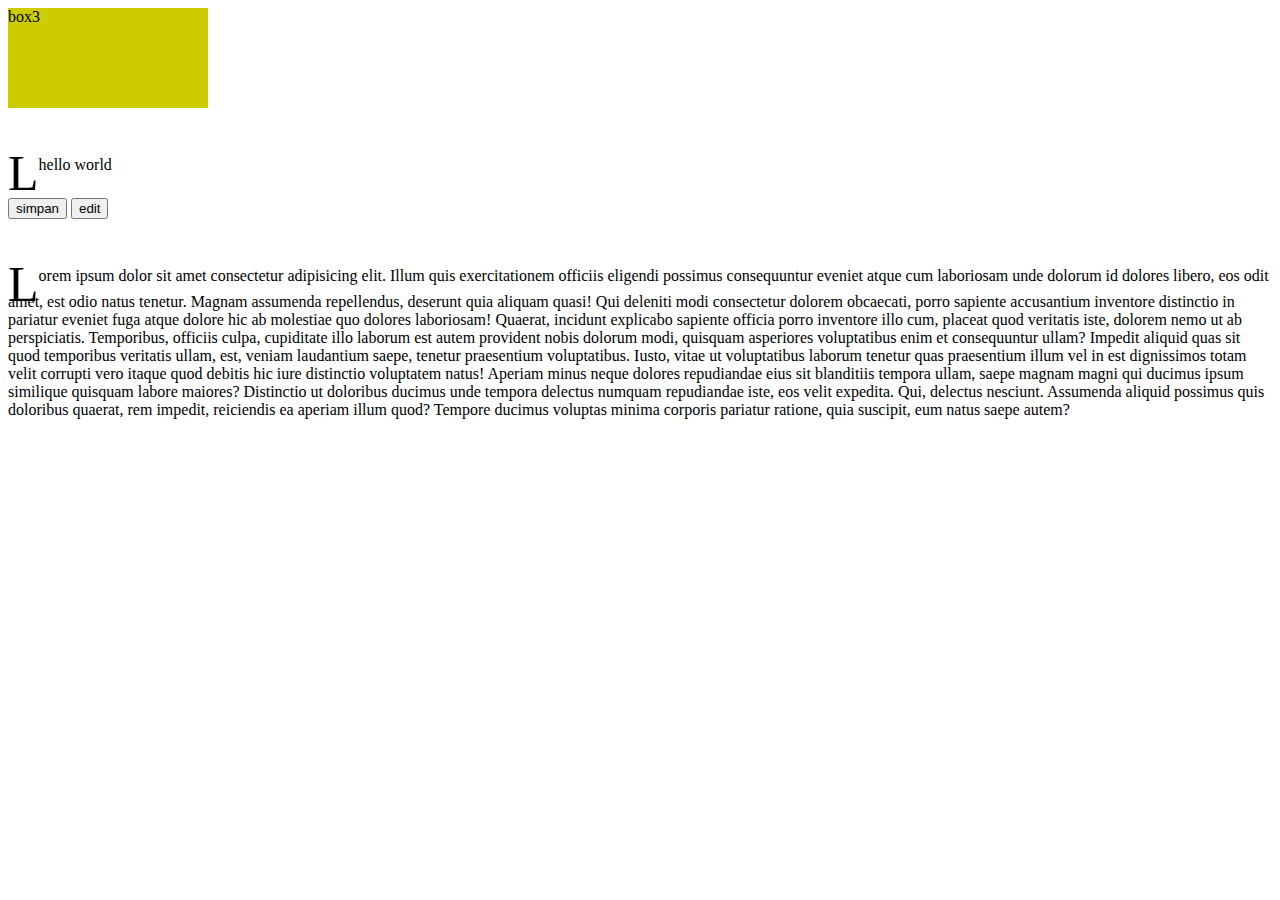
<file: index.html>
<!DOCTYPE html>
<html lang="en">
<head>
  <meta charset="UTF-8">
  <meta http-equiv="X-UA-Compatible" content="IE=edge">
  <meta name="viewport" content="width=device-width, initial-scale=1.0">
  <title>belajar pertama css</title>
  <link rel="stylesheet" href="./style.css">
  <style>

  </style>
</head>
<body>
  <!-- <div class="box">
    box 1
  </div>
  <div class="box2">
    box 2
  </div> -->
  <div id="box3">
    box3
  </div>
  <p>hello world</p>
  <button>simpan</button>
  <button>edit</button>
  <p>orem ipsum dolor sit amet consectetur adipisicing elit. Illum quis exercitationem officiis eligendi possimus consequuntur eveniet atque cum laboriosam unde dolorum id dolores libero, eos odit amet, est odio natus tenetur. Magnam assumenda repellendus, deserunt quia aliquam quasi! Qui deleniti modi consectetur dolorem obcaecati, porro sapiente accusantium inventore distinctio in pariatur eveniet fuga atque dolore hic ab molestiae quo dolores laboriosam! Quaerat, incidunt explicabo sapiente officia porro inventore illo cum, placeat quod veritatis iste, dolorem nemo ut ab perspiciatis. Temporibus, officiis culpa, cupiditate illo laborum est autem provident nobis dolorum modi, quisquam asperiores voluptatibus enim et consequuntur ullam? Impedit aliquid quas sit quod temporibus veritatis ullam, est, veniam laudantium saepe, tenetur praesentium voluptatibus. Iusto, vitae ut voluptatibus laborum tenetur quas praesentium illum vel in est dignissimos totam velit corrupti vero itaque quod debitis hic iure distinctio voluptatem natus! Aperiam minus neque dolores repudiandae eius sit blanditiis tempora ullam, saepe magnam magni qui ducimus ipsum similique quisquam labore maiores? Distinctio ut doloribus ducimus unde tempora delectus numquam repudiandae iste, eos velit expedita. Qui, delectus nesciunt. Assumenda aliquid possimus quis doloribus quaerat, rem impedit, reiciendis ea aperiam illum quod? Tempore ducimus voluptas minima corporis pariatur ratione, quia suscipit, eum natus saepe autem?</p>
</body>
</html>
</file>
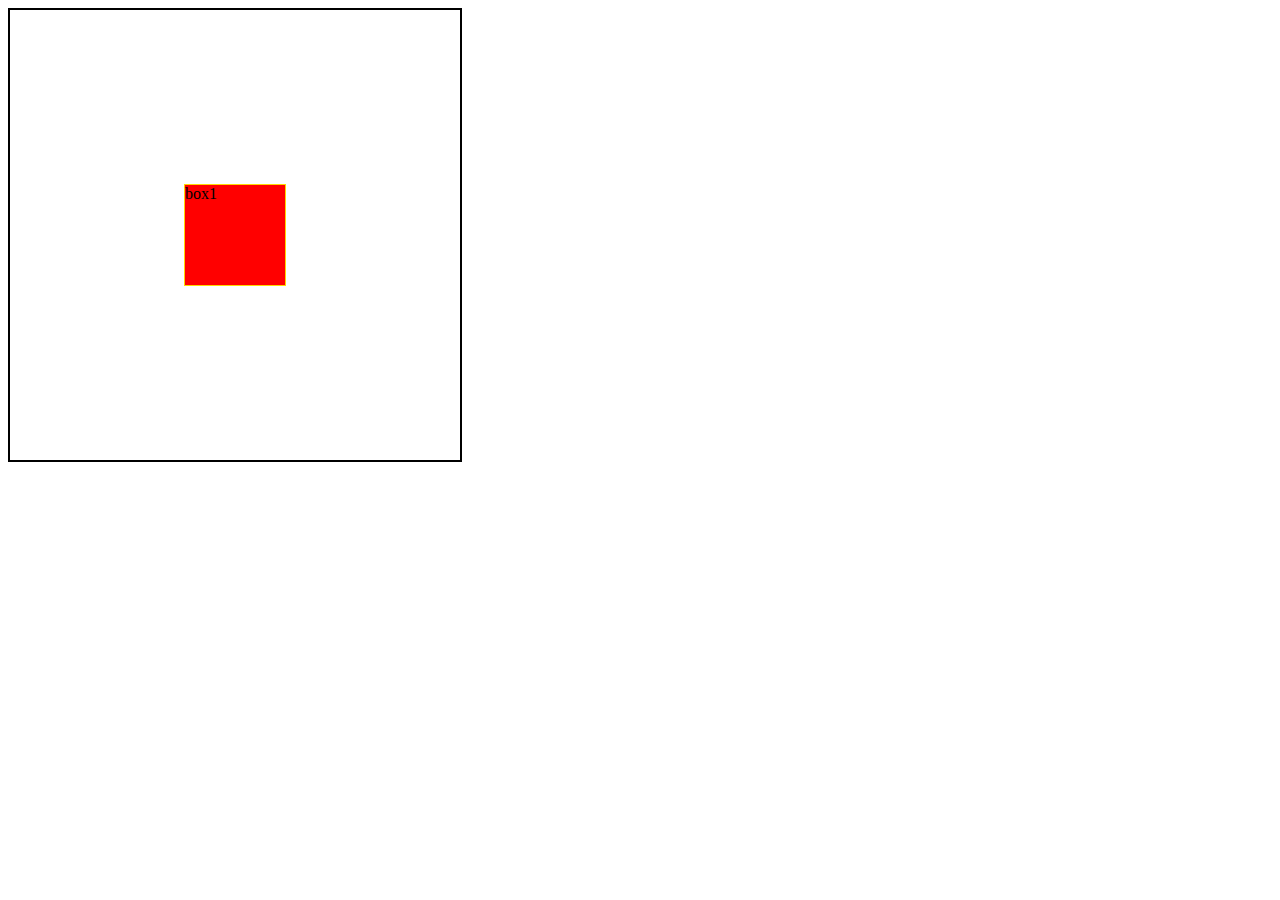
<file: flexbox/index.html>
<!DOCTYPE html>
<html lang="en">
<head>
  <meta charset="UTF-8">
  <meta http-equiv="X-UA-Compatible" content="IE=edge">
  <meta name="viewport" content="width=device-width, initial-scale=1.0">
  <link rel="stylesheet" href="./style.css">
  <title>Document</title>
</head>
<body>
  <div class="container">
    <div class="box box1">box1</div>
    <!-- <div class="box box2">box2</div>
    <div class="box box3">box3</div> -->
    <!-- <div class="box box4">box4</div>
    <div class="box box5">box5</div>
    <div class="box box6">box6</div>
    <div class="box box7">box7</div>
    <div class="box box4">box4</div>
    <div class="box box5">box5</div>
    <div class="box box6">box6</div>
    <div class="box box7">box7</div> -->
  </div>
</body>
</html>
</file>
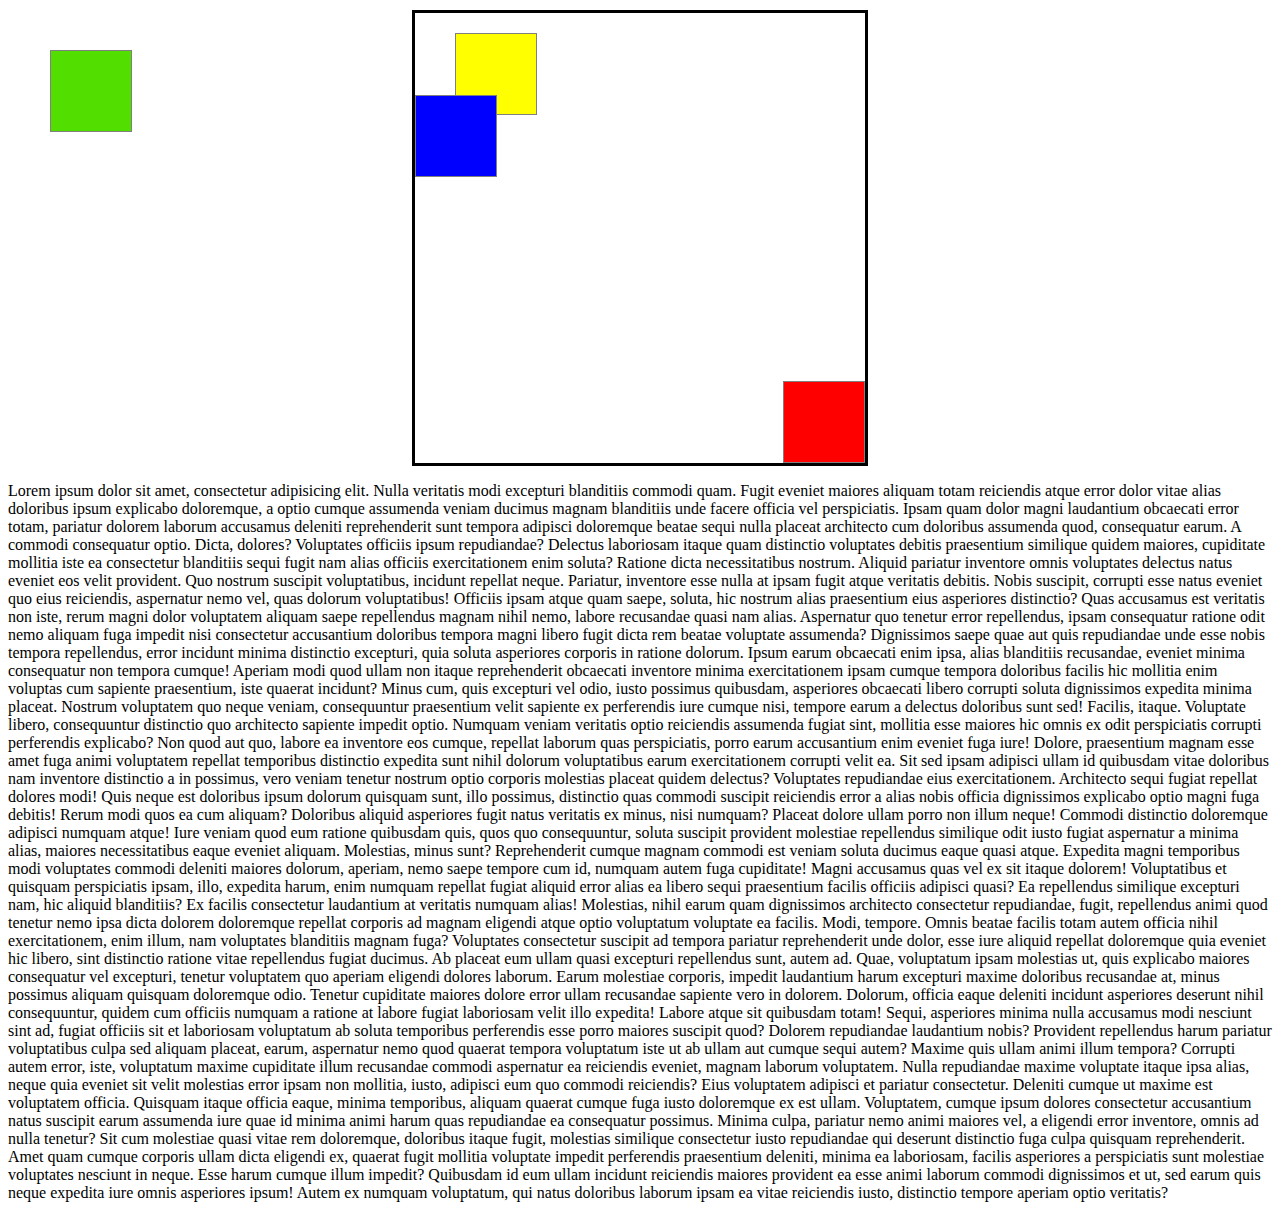
<file: position/index.html>
<!DOCTYPE html>
<html lang="en">
<head>
  <meta charset="UTF-8">
  <meta http-equiv="X-UA-Compatible" content="IE=edge">
  <meta name="viewport" content="width=device-width, initial-scale=1.0">
  <link rel="stylesheet" href="./style.css">
  <title>Document</title>
</head>
<body>
  <div class="container">
    <div class="box1">

    </div>
    <div class="box2">

    </div>
    <div class="box3">

    </div>
    <div class="box4">
    
    </div>
  </div>
  <p>Lorem ipsum dolor sit amet, consectetur adipisicing elit. Nulla veritatis modi excepturi blanditiis commodi quam. Fugit eveniet maiores aliquam totam reiciendis atque error dolor vitae alias doloribus ipsum explicabo doloremque, a optio cumque assumenda veniam ducimus magnam blanditiis unde facere officia vel perspiciatis. Ipsam quam dolor magni laudantium obcaecati error totam, pariatur dolorem laborum accusamus deleniti reprehenderit sunt tempora adipisci doloremque beatae sequi nulla placeat architecto cum doloribus assumenda quod, consequatur earum. A commodi consequatur optio. Dicta, dolores? Voluptates officiis ipsum repudiandae? Delectus laboriosam itaque quam distinctio voluptates debitis praesentium similique quidem maiores, cupiditate mollitia iste ea consectetur blanditiis sequi fugit nam alias officiis exercitationem enim soluta? Ratione dicta necessitatibus nostrum. Aliquid pariatur inventore omnis voluptates delectus natus eveniet eos velit provident. Quo nostrum suscipit voluptatibus, incidunt repellat neque. Pariatur, inventore esse nulla at ipsam fugit atque veritatis debitis. Nobis suscipit, corrupti esse natus eveniet quo eius reiciendis, aspernatur nemo vel, quas dolorum voluptatibus! Officiis ipsam atque quam saepe, soluta, hic nostrum alias praesentium eius asperiores distinctio? Quas accusamus est veritatis non iste, rerum magni dolor voluptatem aliquam saepe repellendus magnam nihil nemo, labore recusandae quasi nam alias. Aspernatur quo tenetur error repellendus, ipsam consequatur ratione odit nemo aliquam fuga impedit nisi consectetur accusantium doloribus tempora magni libero fugit dicta rem beatae voluptate assumenda? Dignissimos saepe quae aut quis repudiandae unde esse nobis tempora repellendus, error incidunt minima distinctio excepturi, quia soluta asperiores corporis in ratione dolorum. Ipsum earum obcaecati enim ipsa, alias blanditiis recusandae, eveniet minima consequatur non tempora cumque! Aperiam modi quod ullam non itaque reprehenderit obcaecati inventore minima exercitationem ipsam cumque tempora doloribus facilis hic mollitia enim voluptas cum sapiente praesentium, iste quaerat incidunt? Minus cum, quis excepturi vel odio, iusto possimus quibusdam, asperiores obcaecati libero corrupti soluta dignissimos expedita minima placeat. Nostrum voluptatem quo neque veniam, consequuntur praesentium velit sapiente ex perferendis iure cumque nisi, tempore earum a delectus doloribus sunt sed! Facilis, itaque. Voluptate libero, consequuntur distinctio quo architecto sapiente impedit optio. Numquam veniam veritatis optio reiciendis assumenda fugiat sint, mollitia esse maiores hic omnis ex odit perspiciatis corrupti perferendis explicabo? Non quod aut quo, labore ea inventore eos cumque, repellat laborum quas perspiciatis, porro earum accusantium enim eveniet fuga iure! Dolore, praesentium magnam esse amet fuga animi voluptatem repellat temporibus distinctio expedita sunt nihil dolorum voluptatibus earum exercitationem corrupti velit ea. Sit sed ipsam adipisci ullam id quibusdam vitae doloribus nam inventore distinctio a in possimus, vero veniam tenetur nostrum optio corporis molestias placeat quidem delectus? Voluptates repudiandae eius exercitationem. Architecto sequi fugiat repellat dolores modi! Quis neque est doloribus ipsum dolorum quisquam sunt, illo possimus, distinctio quas commodi suscipit reiciendis error a alias nobis officia dignissimos explicabo optio magni fuga debitis! Rerum modi quos ea cum aliquam? Doloribus aliquid asperiores fugit natus veritatis ex minus, nisi numquam? Placeat dolore ullam porro non illum neque! Commodi distinctio doloremque adipisci numquam atque! Iure veniam quod eum ratione quibusdam quis, quos quo consequuntur, soluta suscipit provident molestiae repellendus similique odit iusto fugiat aspernatur a minima alias, maiores necessitatibus eaque eveniet aliquam. Molestias, minus sunt? Reprehenderit cumque magnam commodi est veniam soluta ducimus eaque quasi atque. Expedita magni temporibus modi voluptates commodi deleniti maiores dolorum, aperiam, nemo saepe tempore cum id, numquam autem fuga cupiditate! Magni accusamus quas vel ex sit itaque dolorem! Voluptatibus et quisquam perspiciatis ipsam, illo, expedita harum, enim numquam repellat fugiat aliquid error alias ea libero sequi praesentium facilis officiis adipisci quasi? Ea repellendus similique excepturi nam, hic aliquid blanditiis? Ex facilis consectetur laudantium at veritatis numquam alias! Molestias, nihil earum quam dignissimos architecto consectetur repudiandae, fugit, repellendus animi quod tenetur nemo ipsa dicta dolorem doloremque repellat corporis ad magnam eligendi atque optio voluptatum voluptate ea facilis. Modi, tempore. Omnis beatae facilis totam autem officia nihil exercitationem, enim illum, nam voluptates blanditiis magnam fuga? Voluptates consectetur suscipit ad tempora pariatur reprehenderit unde dolor, esse iure aliquid repellat doloremque quia eveniet hic libero, sint distinctio ratione vitae repellendus fugiat ducimus. Ab placeat eum ullam quasi excepturi repellendus sunt, autem ad. Quae, voluptatum ipsam molestias ut, quis explicabo maiores consequatur vel excepturi, tenetur voluptatem quo aperiam eligendi dolores laborum. Earum molestiae corporis, impedit laudantium harum excepturi maxime doloribus recusandae at, minus possimus aliquam quisquam doloremque odio. Tenetur cupiditate maiores dolore error ullam recusandae sapiente vero in dolorem. Dolorum, officia eaque deleniti incidunt asperiores deserunt nihil consequuntur, quidem cum officiis numquam a ratione at labore fugiat laboriosam velit illo expedita! Labore atque sit quibusdam totam! Sequi, asperiores minima nulla accusamus modi nesciunt sint ad, fugiat officiis sit et laboriosam voluptatum ab soluta temporibus perferendis esse porro maiores suscipit quod? Dolorem repudiandae laudantium nobis? Provident repellendus harum pariatur voluptatibus culpa sed aliquam placeat, earum, aspernatur nemo quod quaerat tempora voluptatum iste ut ab ullam aut cumque sequi autem? Maxime quis ullam animi illum tempora? Corrupti autem error, iste, voluptatum maxime cupiditate illum recusandae commodi aspernatur ea reiciendis eveniet, magnam laborum voluptatem. Nulla repudiandae maxime voluptate itaque ipsa alias, neque quia eveniet sit velit molestias error ipsam non mollitia, iusto, adipisci eum quo commodi reiciendis? Eius voluptatem adipisci et pariatur consectetur. Deleniti cumque ut maxime est voluptatem officia. Quisquam itaque officia eaque, minima temporibus, aliquam quaerat cumque fuga iusto doloremque ex est ullam. Voluptatem, cumque ipsum dolores consectetur accusantium natus suscipit earum assumenda iure quae id minima animi harum quas repudiandae ea consequatur possimus. Minima culpa, pariatur nemo animi maiores vel, a eligendi error inventore, omnis ad nulla tenetur? Sit cum molestiae quasi vitae rem doloremque, doloribus itaque fugit, molestias similique consectetur iusto repudiandae qui deserunt distinctio fuga culpa quisquam reprehenderit. Amet quam cumque corporis ullam dicta eligendi ex, quaerat fugit mollitia voluptate impedit perferendis praesentium deleniti, minima ea laboriosam, facilis asperiores a perspiciatis sunt molestiae voluptates nesciunt in neque. Esse harum cumque illum impedit? Quibusdam id eum ullam incidunt reiciendis maiores provident ea esse animi laborum commodi dignissimos et ut, sed earum quis neque expedita iure omnis asperiores ipsum! Autem ex numquam voluptatum, qui natus doloribus laborum ipsam ea vitae reiciendis iusto, distinctio tempore aperiam optio veritatis?</p>
</body>
</html>
</file>
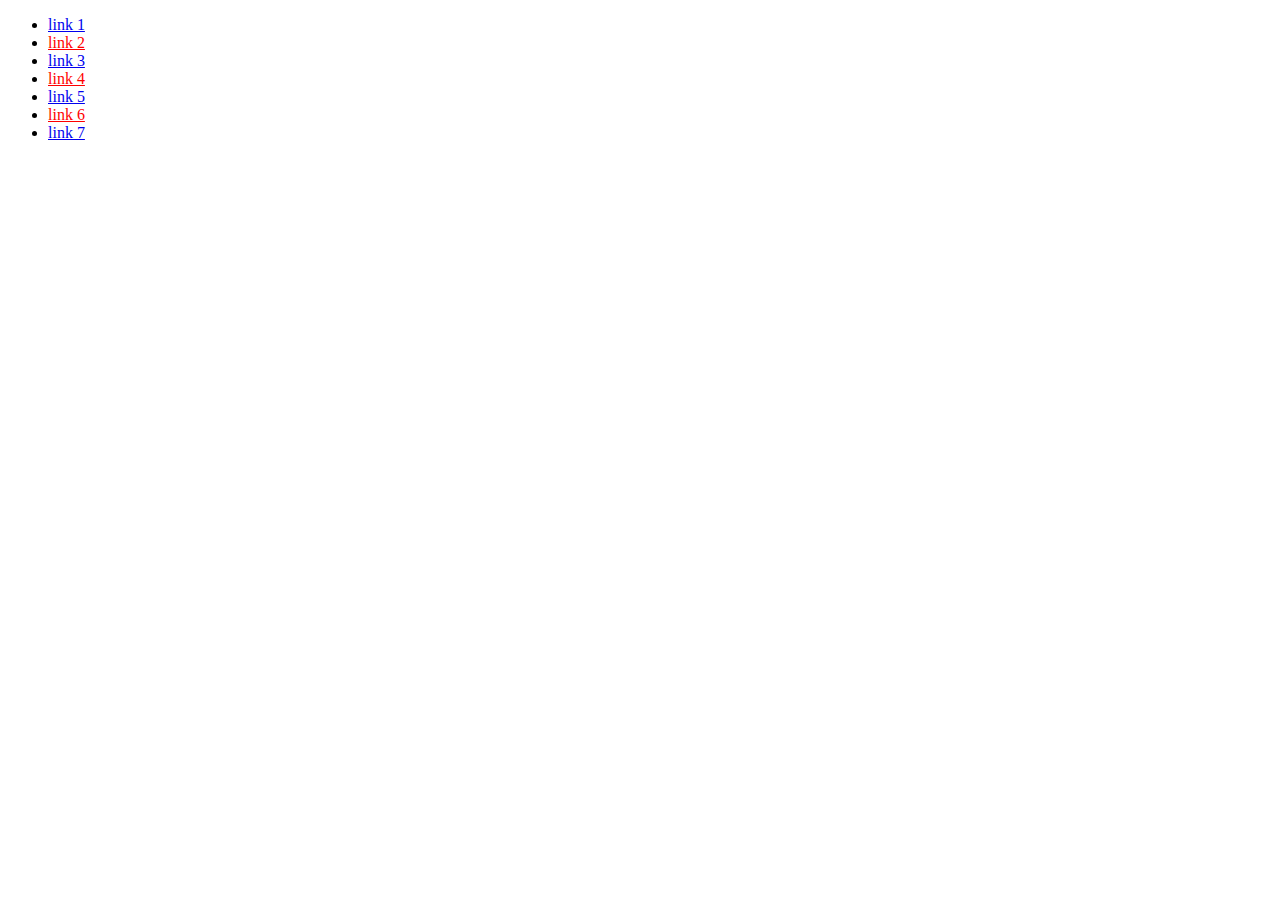
<file: pseudoclass/index.html>
<!DOCTYPE html>
<html lang="en">
<head>
  <meta charset="UTF-8">
  <meta http-equiv="X-UA-Compatible" content="IE=edge">
  <meta name="viewport" content="width=device-width, initial-scale=1.0">
  <link rel="stylesheet" href="./style.css">
  <title>Document</title>
</head>
<body>
  <div class="container">
    <ul>
      <li><a href="#">link 1</a></li>
      <li><a href="#">link 2</a></li>
      <li><a href="#">link 3</a></li>
      <li><a href="#">link 4</a></li>
      <li><a href="#">link 5</a></li>
      <li><a href="#">link 6</a></li>
      <li><a href="#">link 7</a></li>
    </ul>
  </div>
</body>
</html>
</file>
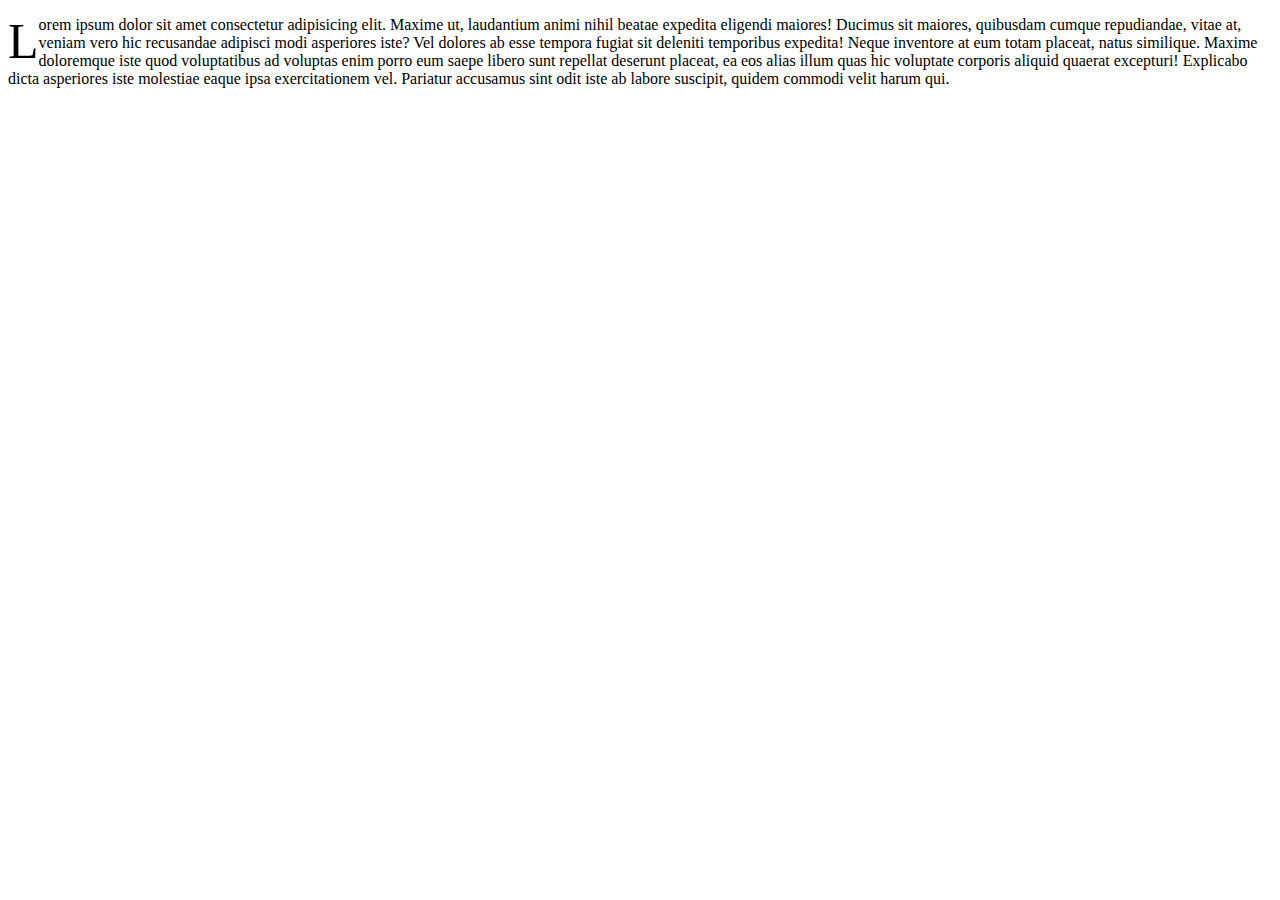
<file: sample/index.html>
<!DOCTYPE html>
<html lang="en">
<head>
  <meta charset="UTF-8">
  <meta http-equiv="X-UA-Compatible" content="IE=edge">
  <meta name="viewport" content="width=device-width, initial-scale=1.0">
  <link rel="stylesheet" href="./style.css">
  <title>Document</title>
</head>
<body>
  <p>Lorem ipsum dolor sit amet consectetur adipisicing elit. Maxime ut, laudantium animi nihil beatae expedita eligendi maiores! Ducimus sit maiores, quibusdam cumque repudiandae, vitae at, veniam vero hic recusandae adipisci modi asperiores iste? Vel dolores ab esse tempora fugiat sit deleniti temporibus expedita! Neque inventore at eum totam placeat, natus similique. Maxime doloremque iste quod voluptatibus ad voluptas enim porro eum saepe libero sunt repellat deserunt placeat, ea eos alias illum quas hic voluptate corporis aliquid quaerat excepturi! Explicabo dicta asperiores iste molestiae eaque ipsa exercitationem vel. Pariatur accusamus sint odit iste ab labore suscipit, quidem commodi velit harum qui.</p>
</body>
</html>
</file>
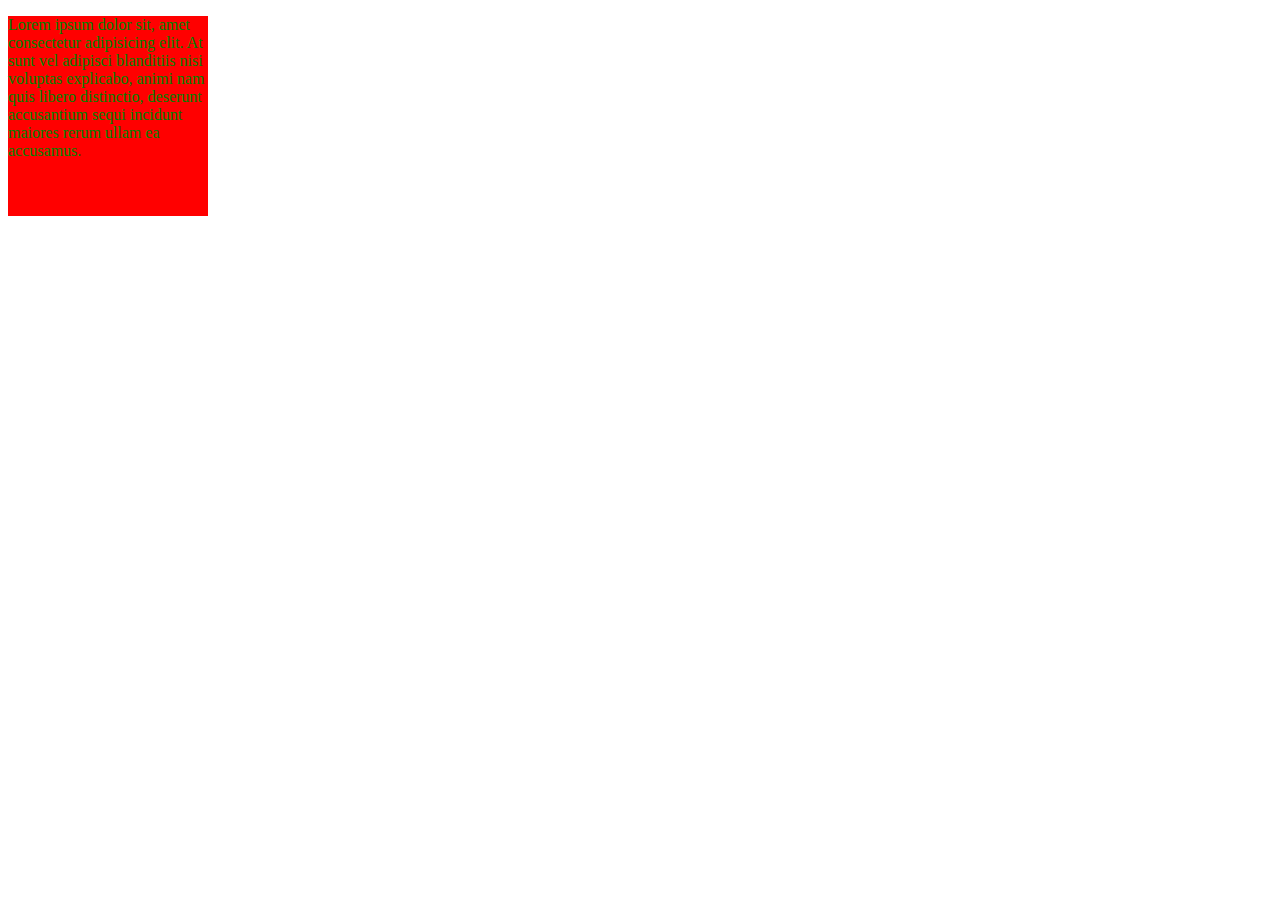
<file: spesific/index.html>
<!DOCTYPE html>
<html lang="en">
<head>
  <meta charset="UTF-8">
  <meta http-equiv="X-UA-Compatible" content="IE=edge">
  <meta name="viewport" content="width=device-width, initial-scale=1.0">
  <title>Document</title>
  <link rel="stylesheet" href="./style.css">
</head>
<body>
  <div id="content" class="box">
    <p class="text">Lorem ipsum dolor sit, amet consectetur adipisicing elit. At sunt vel adipisci blanditiis nisi voluptas explicabo, animi nam quis libero distinctio, deserunt accusantium sequi incidunt maiores rerum ullam ea accusamus.</p>
  </div>
</body>
</html>
</file>
<file: style.css>
.box{
      height: 100px;
      width: 200px;
      background-color: red;
      /* border-width: 2px;
      border-color: black;
      border-style: solid; */
      border: 1px solid black;
      /* padding-top: 40px;
      padding-left: 20px;
      padding-right: 20px;
      padding-bottom: 20px; */
      padding: 40px 20px;
      /* margin-bottom: 40px; */
      margin-left: auto;
      margin-right: auto;
      box-sizing: border-box;
}
.box2{
  height: 100px;
  width: 200px;
  background-color: grey;
}
.box2:hover{
  background-color: blue;
}
#box3{
  height: 100px;
  width: 200px;
  background-color: yellow;
  position: relative;
}
#box3::after{
  content: "";
  display: block;
  background-color: rgba(0, 0, 0, .2);
  width: 200px;
  height: 100px;
  /* margin-top: 50px;
  margin-left: 100px; */
  position: absolute;
  top: 0;
  left: 0;
}
p::before{
  content: "L";
  font-size: 50px;
  position: relative;
  top: 20px;
 

}
</file>
<file: flexbox/style.css>
.container{
  width: 450px;
  height: 450px;
  border: 2px solid black;
  /* display: flex; */
  /* flex-direction: row; */
  /* flex-direction: column; */
  /* justify-content: space-around; */
  /* align-items:stretch;
  flex-wrap:wrap;
  justify-content:space-around;
  align-items: center; */
  position: relative;
}
.box{
  width: 100px;
  height: 100px;
  background-color: red;
  border: 1px solid gold;
  /* margin: auto; */
  position: absolute;
  top: 50%;
  left: 50%;
  transform: translateX(-50%) translateY(-50%);

}
.box1{
  /* order: 2; */
  /* flex-grow: 1; */
  /* flex: 2; */
}
.box3{
  /* order: 1; */
  /* flex-grow: 1; */
  /* flex: 1; */
}
.box2{
  /* order: 3; */
  /* flex-grow: 2; */
  /* flex: 1; */
}
</file>
<file: position/style.css>
.container{
  width: 450px;
  height: 450px;
  border: 3px solid black;
  margin: 10px auto;
  position: relative;
}
/* .container .box1{

} */
.box1, .box2, .box3, .box4{
  height: 80px;
  width: 80px;
  border: 1px solid grey;
}
.box1{
  background-color: red;
  position: absolute;
  right: 0px;
  bottom: 0px;
}
.box2{
  background-color: yellow;
  position: relative;
  left: 40px;
  top: 20px;
}
.box3{
  background-color: rgb(82, 223, 0);
  position: fixed;
  top: 50px;
  left: 50px;
}
.box4{
  background-color: blue;
  top: 50px;
  left: 50px;
  position: sticky;
  top: 0px;
}
</file>
<file: pseudoclass/style.css>
/* ul li a{
color: yellow;
}
ul li a:hover{
color: green;
}
ul li a:active{
color: red;
} */

/* li:last-child a{
  color: red;
} */
li:nth-child(2n) a{
  color: red;
}
</file>
<file: sample/style.css>
p::first-letter{
  font-size: 50px;
  float: left;
  /* display: block; */
  line-height:50px
}
p{
  padding: 0px;
}
</file>
<file: spesific/style.css>
/* #content{
  width: 200px;
  height: 200px;
  background-color: red;
} */

div.box{
  width: 200px;
  height: 200px;
  background-color: red;
}
/* berat 11 */

.box{
  width: 100px;
  height: 100px;
  background-color: yellow;
}
/* berat 10 */

.box .text{
  color: blue;
}

#content p{
  color: green;
}
</file>
